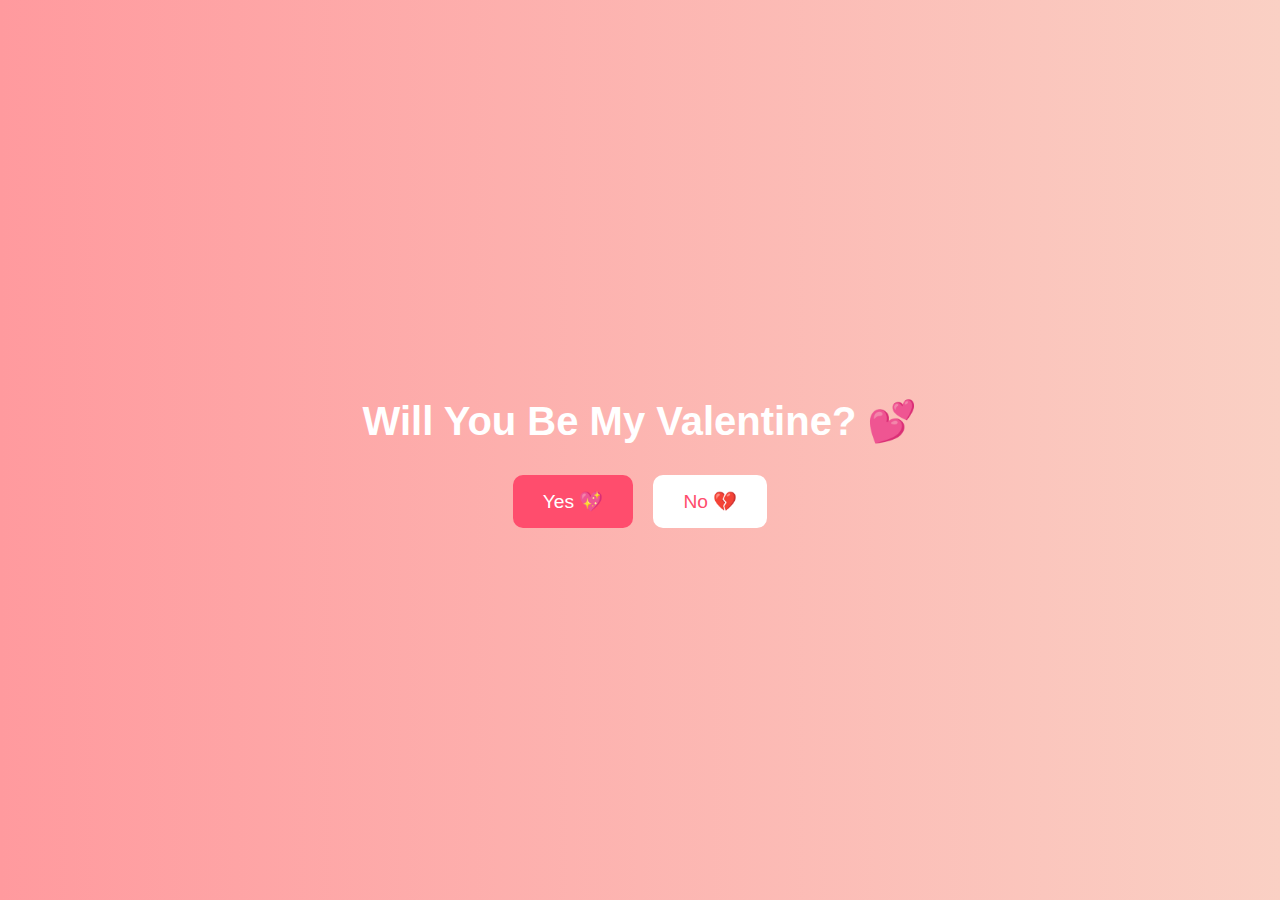
<file: index.html>
<!DOCTYPE html>
<html lang="en">
<head>
    <meta charset="UTF-8">
    <title>Will You Be My Valentine?</title>
    <link rel="stylesheet" href="styles.css">
</head>
<body>

    <div class="container">
        <h1>Will You Be My Valentine? 💕</h1>

        <div class="buttons">
            <button id="yesBtn" onclick="handleYesClick()">Yes 💖</button>
            <button id="noBtn" onclick="handleNoClick()">No 💔</button>
        </div>
    </div>

    <script src="script.js"></script>
</body>
</html>
</file>
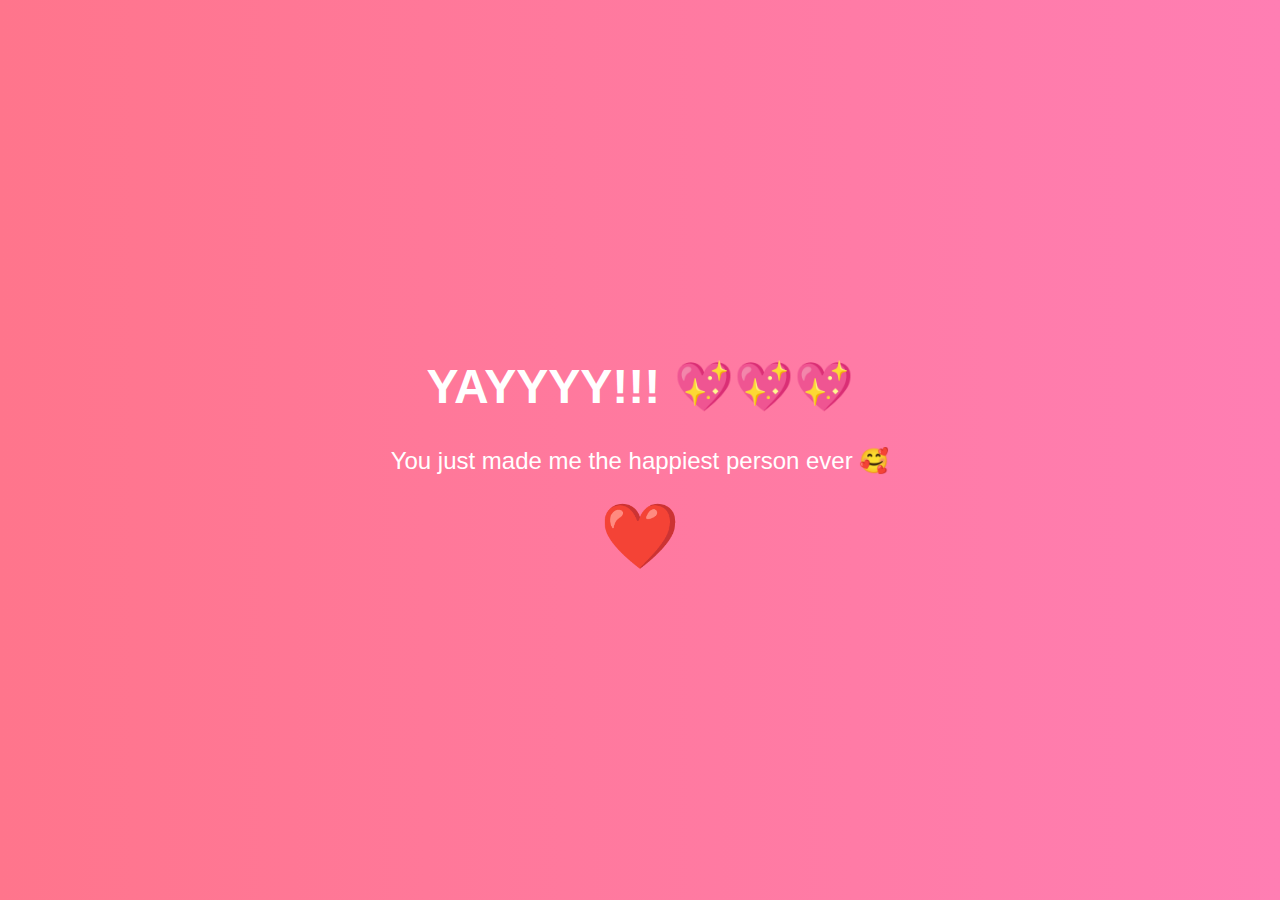
<file: yes_page.html>
<!DOCTYPE html>
<html lang="en">
<head>
    <meta charset="UTF-8">
    <title>You Said Yes! 💕</title>
    <link rel="stylesheet" href="yes_style.css">
</head>
<body>

    <div class="container">
        <h1>YAYYYY!!! 💖💖💖</h1>
        <p>You just made me the happiest person ever 🥰</p>
        <div class="heart">❤️</div>
    </div>

</body>
</html>
</file>
<file: styles.css>
body {
    margin: 0;
    padding: 0;
    font-family: Arial, sans-serif;
    background: linear-gradient(to right, #ff9a9e, #fad0c4);
    height: 100vh;
    display: flex;
    justify-content: center;
    align-items: center;
}

.container {
    text-align: center;
}

h1 {
    font-size: 2.5rem;
    color: white;
    margin-bottom: 30px;
}

.buttons {
    display: flex;
    gap: 20px;
    justify-content: center;
}

button {
    padding: 15px 30px;
    font-size: 1.2rem;
    border: none;
    border-radius: 10px;
    cursor: pointer;
    transition: all 0.3s ease;
}

#yesBtn {
    background-color: #ff4d6d;
    color: white;
}

#noBtn {
    background-color: white;
    color: #ff4d6d;
}
</file>
<file: yes_style.css>
body {
    margin: 0;
    padding: 0;
    font-family: Arial, sans-serif;
    background: linear-gradient(to right, #ff758c, #ff7eb3);
    height: 100vh;
    display: flex;
    justify-content: center;
    align-items: center;
    text-align: center;
    color: white;
}

h1 {
    font-size: 3rem;
}

p {
    font-size: 1.5rem;
}

.heart {
    font-size: 4rem;
    margin-top: 20px;
    animation: pulse 1s infinite;
}

@keyframes pulse {
    0% { transform: scale(1); }
    50% { transform: scale(1.2); }
    100% { transform: scale(1); }
}
</file>
